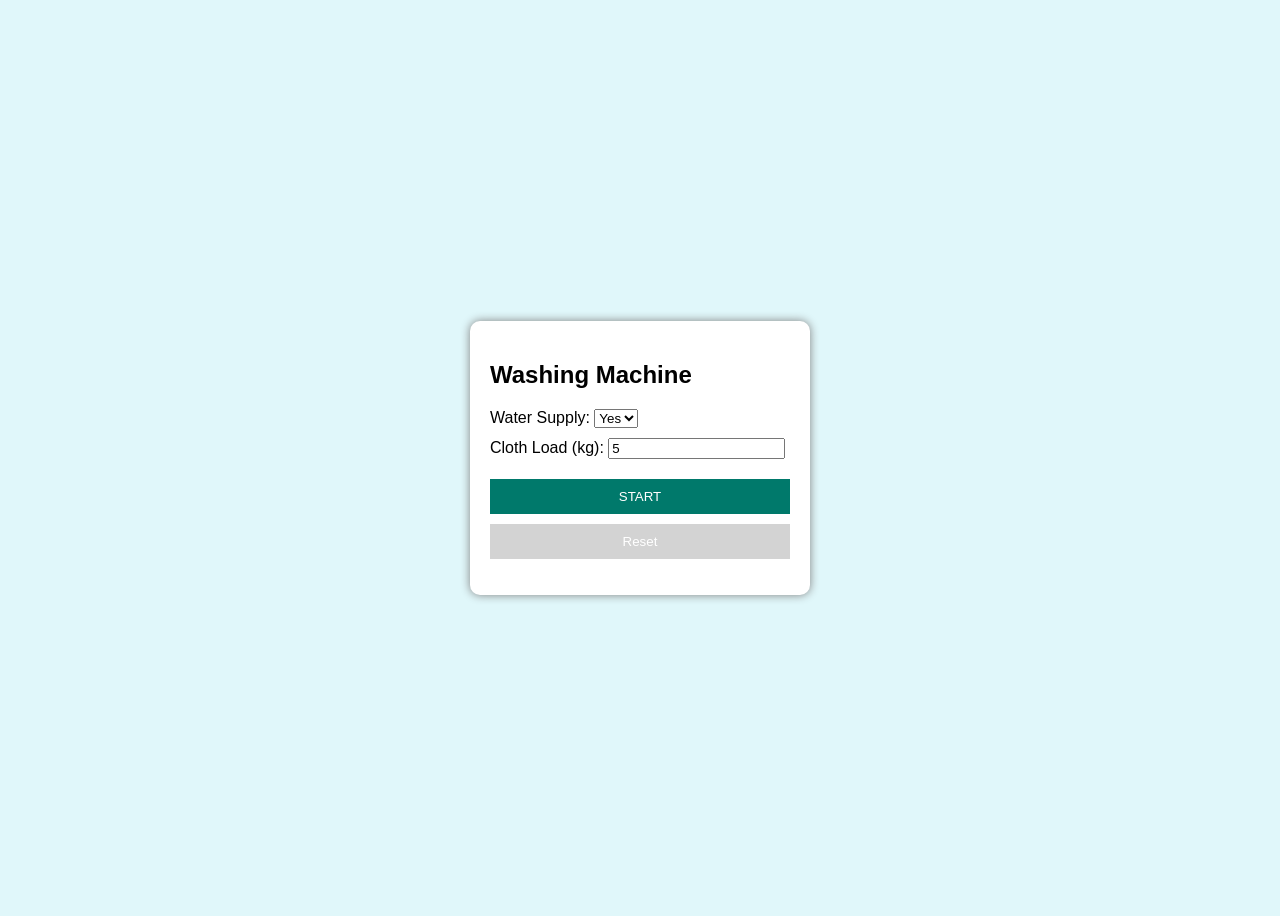
<file: index.html>
<!DOCTYPE html>
<html lang="en">
<head>
  <meta charset="UTF-8">
  <title>Washing Machine Simulator</title>
 <link rel="stylesheet" href="style.css">
</head>
<body>

  <div class="machine">
    <h2> Washing Machine</h2>

    <label>
      Water Supply:
      <select id="water">
        <option value="yes">Yes</option>
        <option value="no">No</option>
      </select>
    </label>

    <label>
      Cloth Load (kg):
      <input type="number" id="load" value="5">
    </label>

    <button id="startBtn" onclick="startMachine()">START</button>  
    <button id="resetBtn" disabled>Reset</button>

    <p id="status"></p>
    <p id="timer"></p>
  </div>
<script src="script.js"></script>
</body>
</html>
</file>
<file: style.css>
body {
  font-family: Arial;
  background: #e0f7fa;
  display: flex;
  justify-content: center;
  align-items: center;
  height: 100vh;
}

.machine {
  background: white;
  padding: 20px;
  border-radius: 10px;
  width: 300px;
  box-shadow: 0 0 10px gray;
}

label {
  display: block;
  margin: 10px 0;
}

button {
  width: 100%;
  padding: 10px;
  margin-top:10px;
  background: #00796b;
  color: white;
  border: none;
  cursor: pointer;
}
#StartBtn{
 background-color:lightgreen;
color:white;
}
#resetBtn{
background-color:lightgrey;
}

#status {
  margin-top: 15px;
  font-weight: bold;
}
</file>
